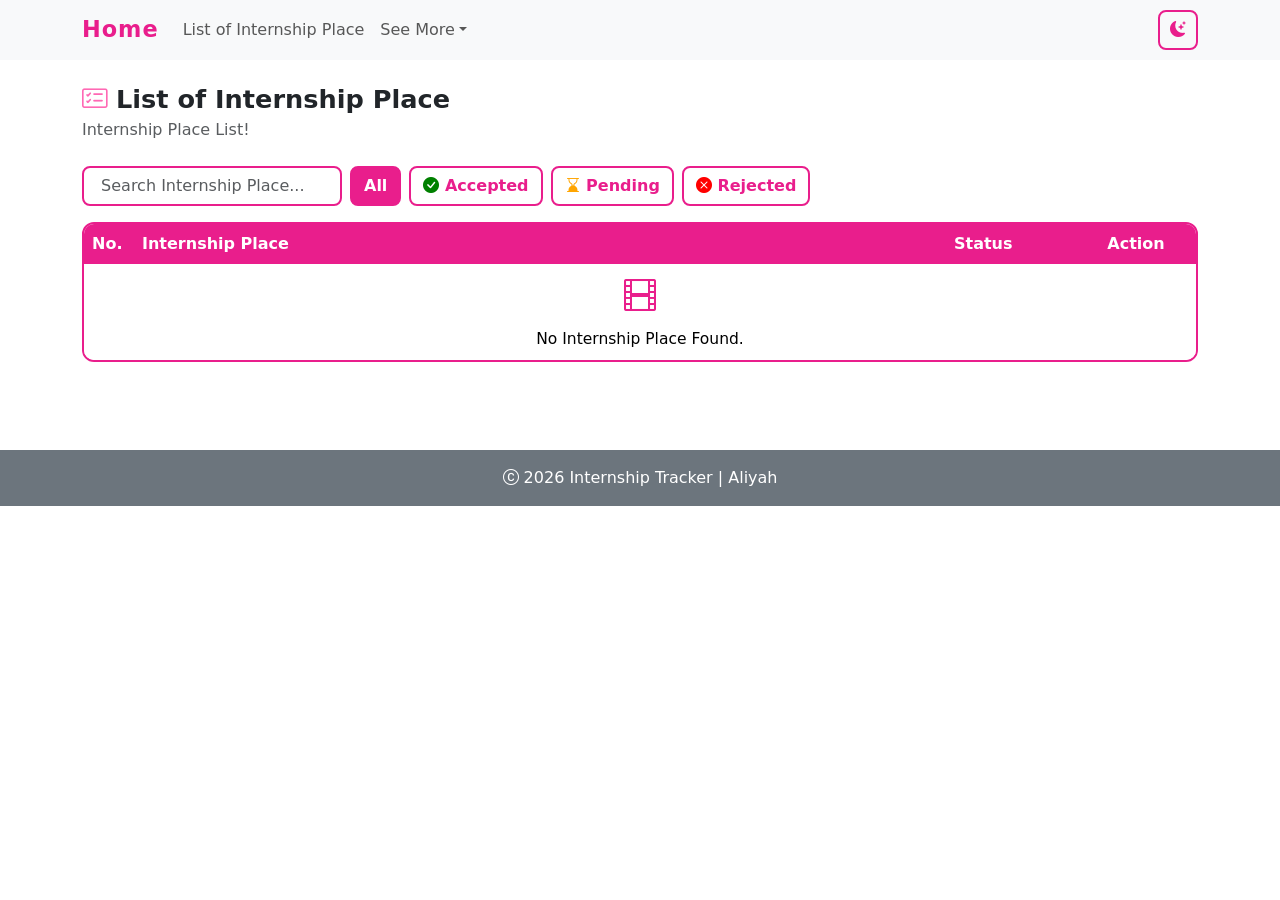
<file: total.html>
<!DOCTYPE html>
<html lang="en">
<head>
    <meta charset="UTF-8">
    <meta name="viewport" content="width=device-width, initial-scale=1.0">
    <title>List Internship Place</title>
    
    <link href="https://cdn.jsdelivr.net/npm/bootstrap@5.3.8/dist/css/bootstrap.min.css" rel="stylesheet">
     <!--Bookstrap Icon-->
    <link rel="stylesheet" href="https://cdn.jsdelivr.net/npm/bootstrap-icons@1.13.1/font/bootstrap-icons.min.css">
    <!--Google Font API-->
    <link href="https://fonts.googleapis.com/css2?family=Saira+Condensed:wght@400;600;700&display=swap" rel="stylesheet">
     <!--Custom css-->
    <link rel="stylesheet" href="css/style4.css">

</head>
<body>

<!-- Navbar -->
<nav class="navbar navbar-expand-lg bg-body-tertiary">
    <div class="container">
        <a class="navbar-brand" href="dashboard.html">Home</a>
        <button class="navbar-toggler"
                type="button"
                data-bs-toggle="collapse"
                data-bs-target="#navMenu">
            <span class="navbar-toggler-icon"></span>
        </button>
        <div class="collapse navbar-collapse" id="navMenu">
            <ul class="navbar-nav me-auto">
                <li class="nav-item">
                    <a class="nav-link" href="total.html"> List of Internship Place</a>
                </li>
                <li class="nav-item dropdown">
                    <a class="nav-link dropdown-toggle"
                       href="#"
                       data-bs-toggle="dropdown">See More</a>
                    <ul class="dropdown-menu">
                        <li>
                            <a class="dropdown-item" href="rating.html">Internship Rating</a>
                        </li>
                        <li>
                            <a class="dropdown-item" href="top.html">Top Internship Place</a>
                        </li>
                        <li><hr class="dropdown-divider"></li>
                        <li>
                            <a class="dropdown-item style=background-color:red;" href="index.html" style=color:red;> Log Out </a>
                        </li>
                    </ul>
                </li>
            </ul>
            <button class="dark-mode-toggle" id="darkModeToggle">
                <i class="bi bi-moon-stars-fill"
                   id="darkModeIcon"></i>
            </button>
        </div>
    </div>
</nav>

    <div class="container py-4">

         <!-- Page Title -->
        <h3 class="page-title mb-1"><i class="bi bi-card-checklist me-2" style="color:hotpink"></i>List of Internship Place</h3>
        <p class="text-muted mb-4">Internship Place List!</p>

         <!-- Search and Filter -->
        <div class="d-flex flex-wrap gap-2 align-items-center mb-3">
            <input type="text" id="searchInput" class="form-control search-box"
                   placeholder=" Search Internship Place..." style="max-width:260px;"
                   oninput="renderTable()">

            <div class="filter-tabs d-flex gap-2 flex-wrap">
                <button class="btn active" onclick="setFilter('All', this)">All</button>
                <button class="btn" onclick="setFilter('Accepted', this)"><i class="bi bi-check-circle-fill" style="color:green;"></i> Accepted</button>
                <button class="btn" onclick="setFilter('Pending', this)"><i class="bi bi-hourglass-bottom" style="color:orange;"></i> Pending</button>
                <button class="btn" onclick="setFilter('Rejected', this)"><i class="bi bi-x-circle-fill" style="color:red;"></i> Rejected </button>
            </div>
        </div>

        <!-- Table -->
        <div class="drama-table">
            <table class="table table-borderless mb-0" id="internTable">
                <thead>
                    <tr>
                        <th style="width:50px">No.</th>
                        <th>Internship Place</th>
                        <th style="width:130px">Status</th>
                        <th style="width:120px" class="text-center">Action</th>
                    </tr>
                </thead>
                <tbody id="internTableBody">
                </tbody>
            </table>
        </div>

        <!-- Entry count -->
        <p class="text-muted small mt-2" id="entryCount"></p>

    </div>

    <!-- Edit -->
    <div class="modal fade" id="editModal" tabindex="-1">
        <div class="modal-dialog modal-dialog-centered">
            <div class="modal-content">
                <div class="modal-header">
                    <h5 class="modal-title fw-bold"><i class="bi bi-pencil-square me-2" style="color:var(--pink)"></i>Edit Internship</h5>
                    <button type="button" class="btn-close" data-bs-dismiss="modal"></button>
                </div>
                <div class="modal-body">
                    <input type="hidden" id="editId">
                    <div class="mb-3">
                        <label class="form-label fw-semibold small">Internship Place</label>
                        <input type="text" id="editTitle" class="form-control search-box">
                    </div>
                    <div class="mb-1">
                        <label class="form-label fw-semibold small">Status</label>
                        <select id="editStatus" class="form-select" style="border:2px solid var(--pink);border-radius:8px;">
                            <option value="Accepted">Accepted</option>
                            <option value="Pending">Pending</option>
                            <option value="Rejected">Rejected</option>
                        </select>
                    </div>
                </div>
                <div class="modal-footer">
                    <button class="btn" style="border:2px solid var(--pink);color:var(--pink);border-radius:8px;" data-bs-dismiss="modal">Cancel</button>
                    <button class="btn" style="background:var(--pink);color:white;border-radius:8px;" onclick="saveEdit()">
                        <i class="bi bi-check-circle me-1"></i>Save
                    </button>
                </div>
            </div>
        </div>
    </div>

   <footer class="text-center p-3 mt-5 bg-secondary text-white"><i class="bi bi-c-circle"></i> 2026 Internship Tracker | Aliyah</footer>

    <script src="https://cdn.jsdelivr.net/npm/bootstrap@5.3.8/dist/js/bootstrap.bundle.min.js"></script>

    <script>
        //localStorage 
        function getInternList() {
            return JSON.parse(localStorage.getItem('internList') || '[]');
        }
        function saveInternList(list) {
            localStorage.setItem('internList', JSON.stringify(list));
        }

        //State
        let currentFilter = 'All';

        function setFilter(filter, btn) {
            currentFilter = filter;
            document.querySelectorAll('.filter-tabs .btn').forEach(b => b.classList.remove('active'));
            btn.classList.add('active');
            renderTable();
        }

        //Render Table 
        function renderTable() {
            const list     = getInternList();
            const search   = document.getElementById('searchInput').value.trim().toLowerCase();
            const tbody    = document.getElementById('internTableBody');
            const countEl  = document.getElementById('entryCount');

            let filtered = list.filter(d => {
                const matchFilter = currentFilter === 'All' || d.status === currentFilter;
                const matchSearch = d.title.toLowerCase().includes(search);
                return matchFilter && matchSearch;
            });

            if (filtered.length === 0) {
                tbody.innerHTML = `
                    <tr>
                        <td colspan="4" class="text-center empty-state">
                            <i class="bi bi-film" style="font-size:2rem;display:block;margin-bottom:8px;color:var(--pink)"></i>
                            No Internship Place Found.
                        </td>
                    </tr>`;
                countEl.textContent = '';
                return;
            }

            tbody.innerHTML = filtered.map((d, i) => `
                <tr>
                    <td class="text-muted">${i + 1}</td>
                    <td class="fw-semibold">${escHtml(d.title)}</td>
                    <td><span class="badge rounded-pill px-3 py-1 ${badgeClass(d.status)}">${d.status}</span></td>
                    <td class="text-center">
                        <button class="btn-edit me-1" onclick="openEdit(${d.id})"><i class="bi bi-pencil"></i></button>
                        <button class="btn-del" onclick="deleteIntern(${d.id})"><i class="bi bi-trash"></i></button>
                    </td>
                </tr>`).join('');
        }

       //Badge class 
        function badgeClass(status) {
            if (status === 'Accepted') return 'badge-accepted bg-success';
            if (status === 'Pending')  return 'badge-pending bg-warning text-dark';
            return 'badge-rejected bg-danger';
        }

        //Escape HTML to prevent XSS
        function escHtml(str) {
            return str.replace(/&/g,'&amp;').replace(/</g,'&lt;').replace(/>/g,'&gt;').replace(/"/g,'&quot;');
        }

        //Delete
        function deleteIntern(id) {
            if (!confirm('Delete this company?')) return;
            const list = getInternList().filter(d => d.id !== id);
            saveInternList(list);
            renderTable();
        }

        //Edit
        function openEdit(id) {
            const intern = getInternList().find(d => d.id === id);
            if (!intern) return;
            document.getElementById('editId').value     = id;
            document.getElementById('editTitle').value  = intern.title;
            document.getElementById('editStatus').value = intern.status;
            new bootstrap.Modal(document.getElementById('editModal')).show();
        }

        function saveEdit() {
            const id     = parseInt(document.getElementById('editId').value);
            const title  = document.getElementById('editTitle').value.trim();
            const status = document.getElementById('editStatus').value;

            if (!title) { alert('Company name cannot be blank!'); return; }

            const list = getInternList().map(d => d.id === id ? { ...d, title, status } : d);
            saveInternList(list);

            bootstrap.Modal.getInstance(document.getElementById('editModal')).hide();
            renderTable();
        }
        renderTable();
    </script>

    <!-- Dark Mode Toggle -->
    <script>
        const darkModeToggle = document.getElementById('darkModeToggle');
        const darkModeIcon   = document.getElementById('darkModeIcon');
        const htmlEl         = document.documentElement;

        const savedTheme = localStorage.getItem('theme') || 'light';
        htmlEl.setAttribute('data-bs-theme', savedTheme);
        updateIcon(savedTheme);

        darkModeToggle.addEventListener('click', () => {
            const current  = htmlEl.getAttribute('data-bs-theme');
            const newTheme = current === 'light' ? 'dark' : 'light';
            htmlEl.setAttribute('data-bs-theme', newTheme);
            localStorage.setItem('theme', newTheme);
            updateIcon(newTheme);
        });

        function updateIcon(theme) {
            darkModeIcon.className = theme === 'dark' ? 'bi bi-sun-fill' : 'bi bi-moon-stars-fill';
        }
    </script>

</body>
</html>
</file>
<file: css/style4.css>
:root {
    --pink: #e91e8c;
    --pink-light: rgba(233,30,140,0.15);
}

.navbar-brand { 
    font-weight: 700; 
    font-size: 1.4rem; 
    color: var(--pink) !important; 
    letter-spacing: 1px; 
}

.page-title { 
    font-weight: 700; 
    font-size: 1.6rem; 
}

.filter-tabs .btn {
    border: 2px solid var(--pink);
    color: var(--pink);
    border-radius: 8px;
    font-weight: 600;
    transition: 0.2s;
}

.filter-tabs .btn.active,
.filter-tabs .btn:hover {
    background: var(--pink);
    color: white;
}

.drama-table {
    border: 2px solid var(--pink);
    border-radius: 12px;
    overflow: hidden;
}
.drama-table thead th {
    background: var(--pink);
    color: white;
    font-weight: 700;
    font-size: 1rem;
    border: none;
}

.drama-table tbody tr {
    transition: background 0.15s;
}

.drama-table tbody tr:hover {
    background: var(--pink-light) !important;
}

.drama-table td {
    vertical-align: middle;
    font-size: 0.97rem;
}

.btn-edit {
    border: 1.5px solid var(--pink); 
    color: var(--pink);
    background: none; 
    border-radius: 6px; 
    padding: 3px 10px;
    font-size: 0.85rem; 
    transition: 0.2s;
}

.btn-edit:hover { 
    background: var(--pink); 
    color: white; 
}

.btn-del {
    border: 1.5px solid #dc3545; 
    color: #dc3545;
    background: none; 
    border-radius: 6px; 
    padding: 3px 10px;
    font-size: 0.85rem; 
    transition: 0.2s;
}

.btn-del:hover {
    background: #dc3545; 
    color: white;
}

.search-box {
    border: 2px solid var(--pink);
    border-radius: 8px;
}
.search-box:focus { 
    box-shadow: 0 0 0 0.2rem var(--pink-light); 
    border-color: var(--pink); 
}

.empty-state { 
    color: #aaa; 
    padding: 2.5rem 0; 
}

.dark-mode-toggle {
    background: none; 
    border: 2px solid var(--pink);
    border-radius: 8px; 
    padding: 6px 10px; 
    color: var(--pink);
    cursor: pointer; 
    transition: 0.2s;
}

.dark-mode-toggle:hover { 
    background: var(--pink); 
    color: white; 
}

.modal-header { 
    border-bottom: 2px solid var(--pink); 
}

.modal-footer { 
    border-top: 2px solid var(--pink);
}

footer { 
    background: #2a2a2a !important; 
}
</file>
